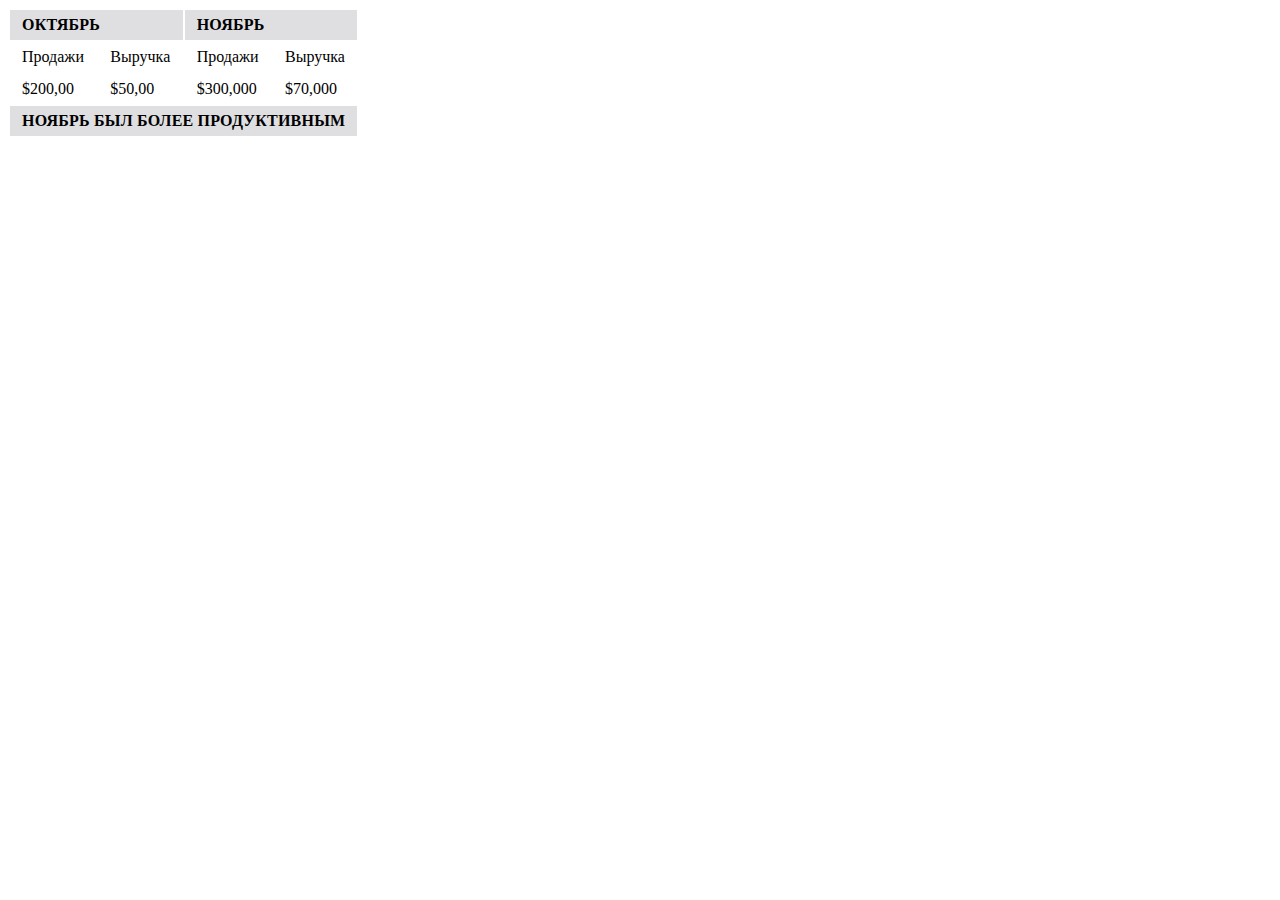
<file: table/01-table-easy/index.html>
<!DOCTYPE html>
<html lang="en">
<head>
  <meta charset="UTF-8">
  <meta name="viewport" content="width=device-width, initial-scale=1.0">
  <title>Таблица уровень EASY</title>
  <link rel="stylesheet" href="style.css">
</head>
<body>
  <table>
    <thead>
      <tr>
        <th colspan="2">ОКТЯБРЬ</th>
        <th colspan="2">НОЯБРЬ</th>
      </tr>
    </thead>
    <tbody>
      <tr>
        <td>Продажи</td>
        <td>Выручка</td>
        <td>Продажи</td>
        <td>Выручка</td>
      </tr>
      <tr>
        <td>$200,00</td>
        <td>$50,00</td>
        <td>$300,000</td>
        <td>$70,000</td>
      </tr>
    </tbody>
    <tfoot>
      <tr>
        <th colspan="4">НОЯБРЬ БЫЛ БОЛЕЕ ПРОДУКТИВНЫМ</th>
      </tr>
    </tfoot>
  </table>
</body>
</html>
</file>
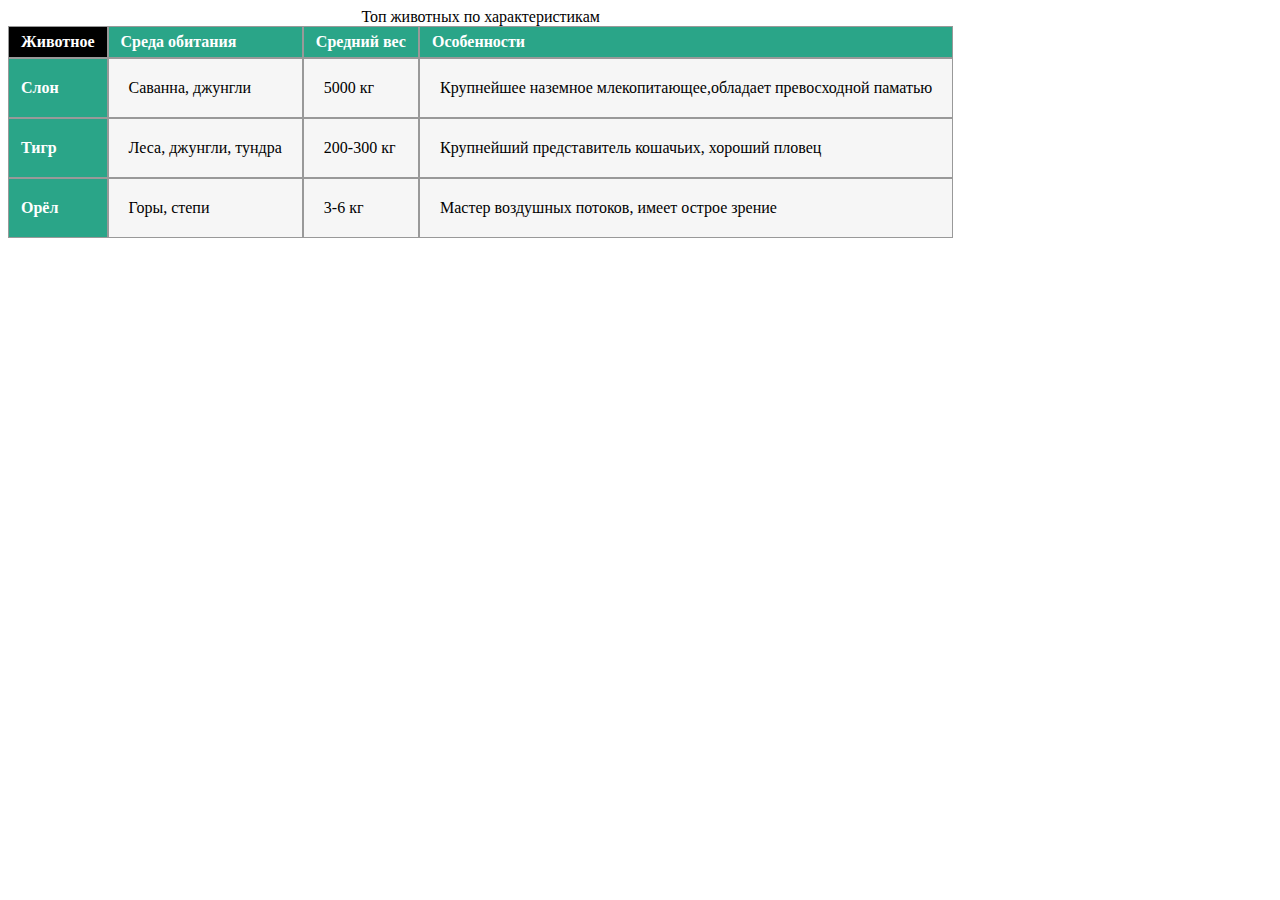
<file: table/02-table-hard/index.html>
<!DOCTYPE html>
<html lang="en">
<head>
  <meta charset="UTF-8">
  <meta name="viewport" content="width=device-width, initial-scale=1.0">
  <link rel="stylesheet" href="style.css">
  <title>Таблица о топовых животных / HARD</title>
</head>
<body>
  <table>
    <caption>Топ животных по характеристикам</caption>
    <thead>
      <tr>
        <th class="primary">Животное</th>
        <th>Среда обитания</th>
        <th>Средний вес</th>
        <th>Особенности</th>
      </tr>
    </thead>
    <tbody>
      <tr>
        <th scope="row">Слон</th>
        <td>Саванна, джунгли</td>
        <td>5000 кг</td>
        <td>Крупнейшее наземное млекопитающее,обладает превосходной паматью</td>
      </tr>
      <tr>
        <th scope="row">Тигр</th>
        <td>Леса, джунгли, тундра</td>
        <td>200-300 кг</td>
        <td>Крупнейший представитель кошачьих, хороший пловец</td>
       </tr>
      </tbody>
      <tfoot>
       <tr>
        <th scope="row">Орёл</th>
        <td>Горы, степи</td>
        <td>3-6 кг</td>
        <td>Мастер воздушных потоков, имеет острое зрение</td>
      </tr>
    </tfoot>
  </table>
</body>
</html>
</file>
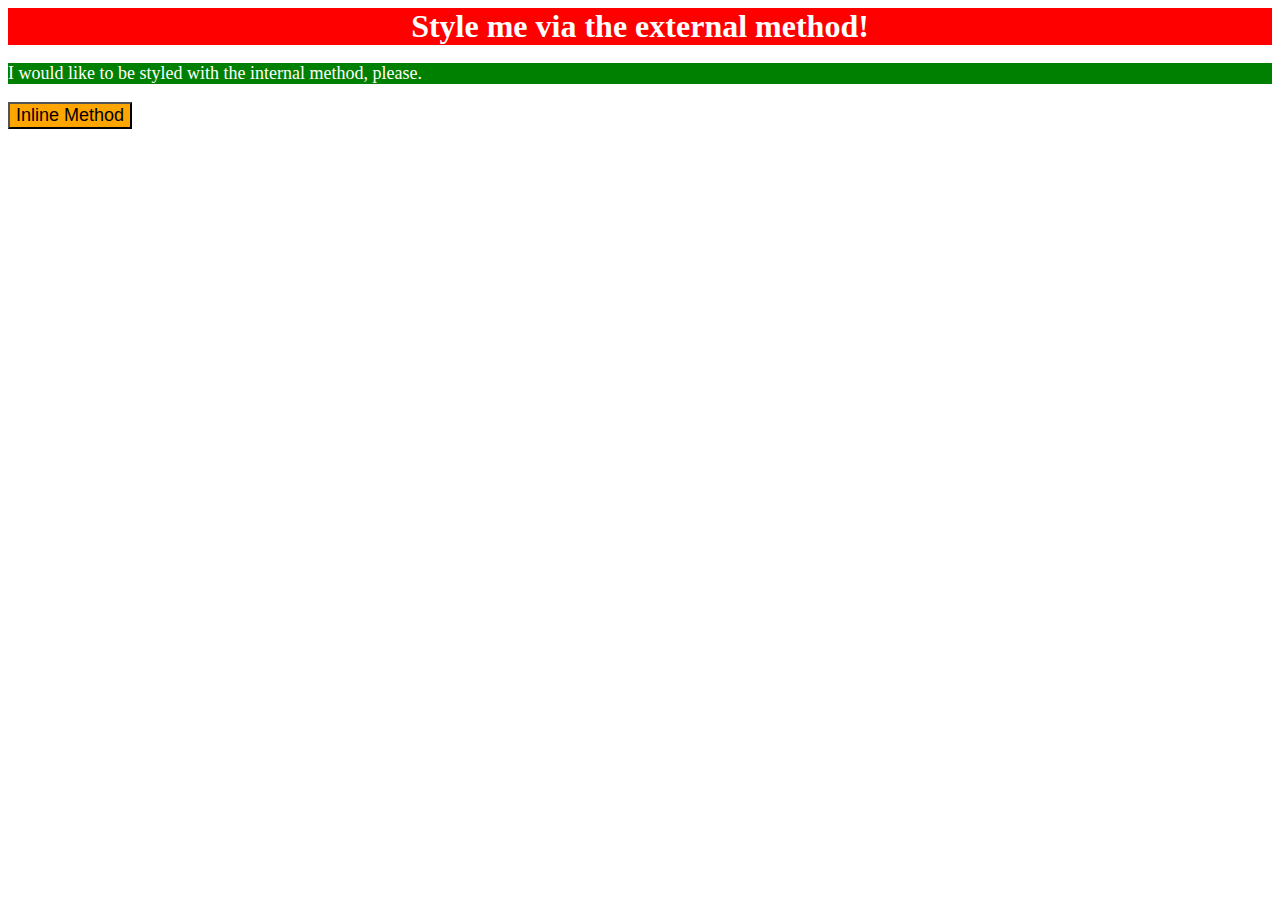
<file: test/01-css-methods/index.html>
<!DOCTYPE html>
<html lang="en">
  <head>
    <link rel="stylesheet" href="./style.css">
    <style>
      p {
       background-color: green; 
       color: white;
       font-size: 18px;
      }
    </style>
    <meta charset="UTF-8">
    <meta http-equiv="X-UA-Compatible" content="IE=edge">
    <meta name="viewport" content="width=device-width, initial-scale=1.0">
    <title>Methods for Adding CSS</title>
  </head>
  <body>
    <div>Style me via the external method!</div>
    <p>I would like to be styled with the internal method, please.</p>
    <button style="background-color: orange; font-size: 18px;">Inline Method</button>
  </body>
</html>
</file>
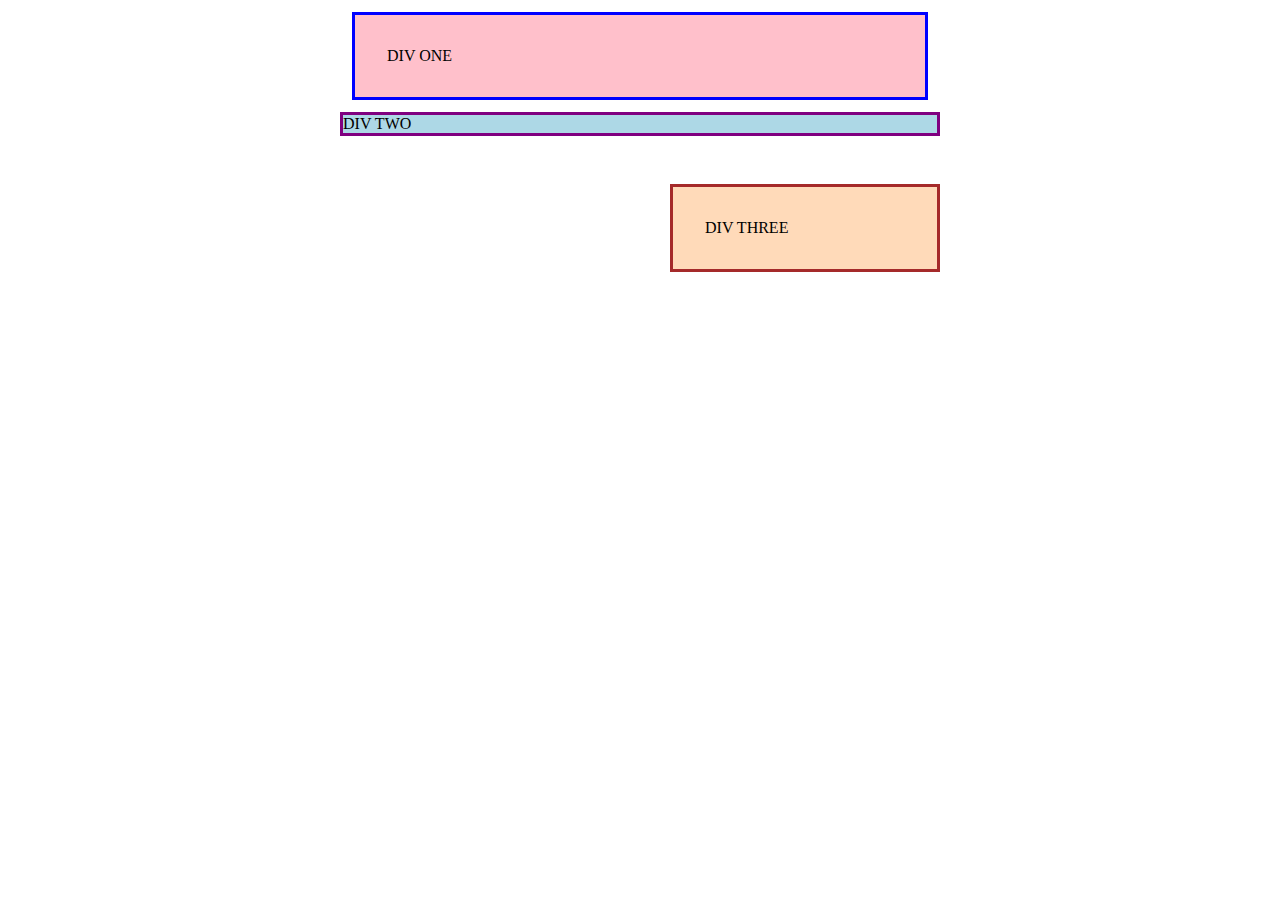
<file: test/01-margin-and-padding-1/index.html>
<!DOCTYPE html>
<html lang="en">
  <head>
    <meta charset="UTF-8">
    <meta http-equiv="X-UA-Compatible" content="IE=edge">
    <meta name="viewport" content="width=device-width, initial-scale=1.0">
    <title>Margin and Padding exercise</title>
    <link rel="stylesheet" href="style.css">
  </head>
  <body>
    <div class="one">
      DIV ONE
    </div>
    <div class="two">
      DIV TWO
    </div>
    <div class="three">
      DIV THREE
    </div>
  </body>
</html>
</file>
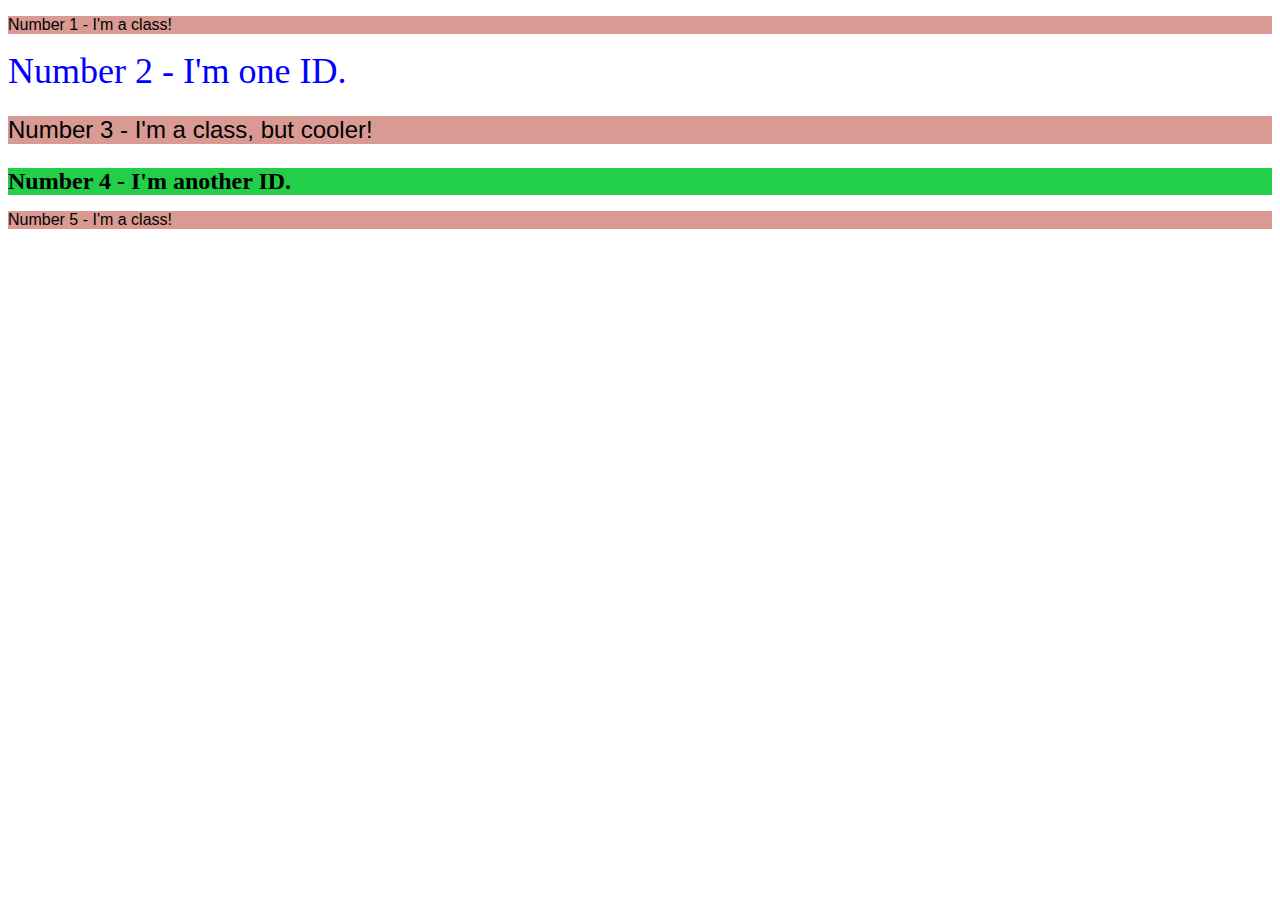
<file: test/02-class-id-selectors/index.html>
<!DOCTYPE html>
<html lang="en">
  <head>
    <meta charset="UTF-8">
    <meta http-equiv="X-UA-Compatible" content="IE=edge">
    <meta name="viewport" content="width=device-width, initial-scale=1.0">
    <title>Class and ID Selectors</title>
    <link rel="stylesheet" href="style.css">
  </head>
  <body>
    <p class='one'>Number 1 - I'm a class!</p>
    <div id="two">Number 2 - I'm one ID.</div>
    <p class='three'>Number 3 - I'm a class, but cooler!</p>
    <div id="four">Number 4 - I'm another ID.</div>
    <p class="five">Number 5 - I'm a class!</p>
  </body>
</html>
</file>
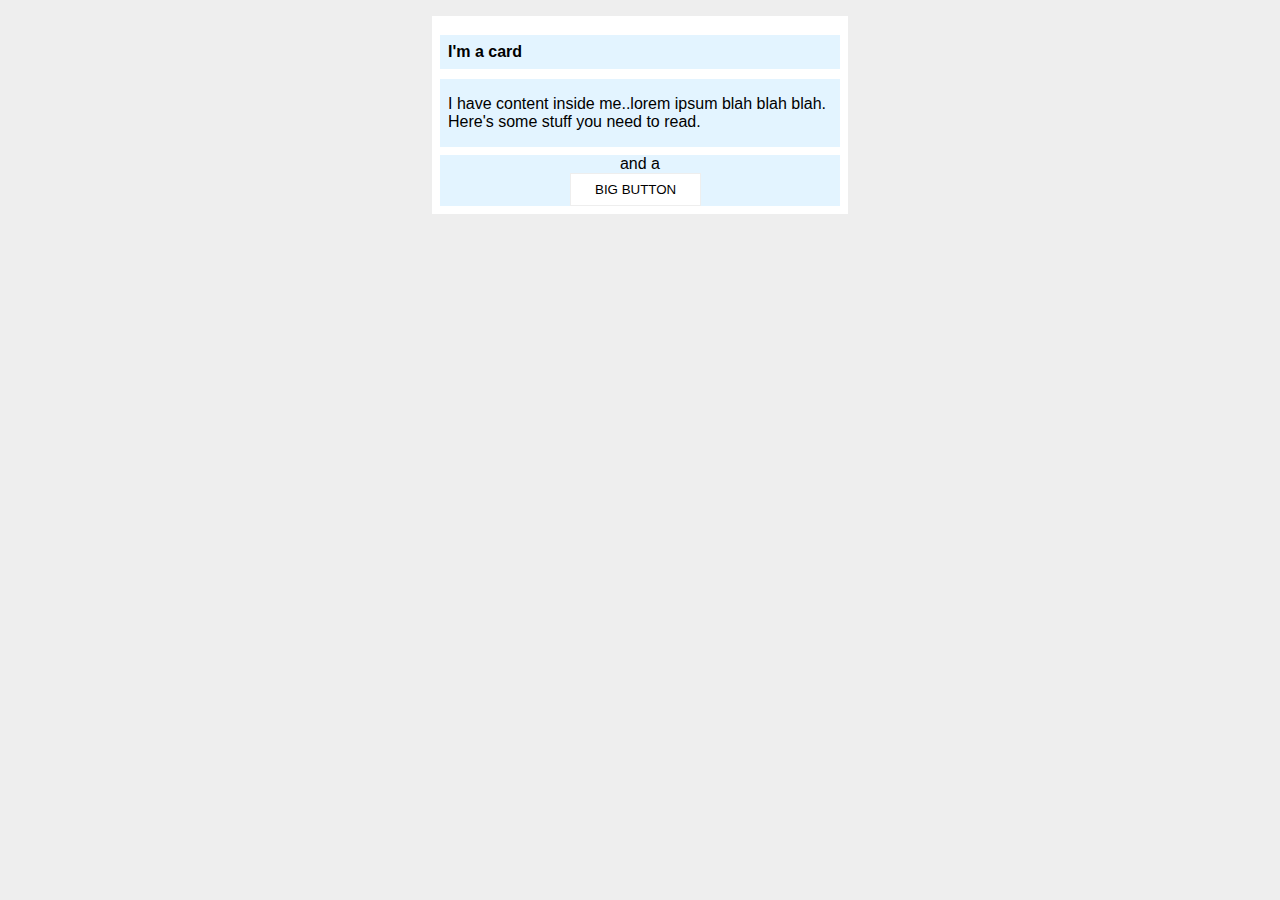
<file: test/02-margin-and-padding-2/index.html>
<!DOCTYPE html>
<html lang="en">
  <head>
    <meta charset="UTF-8">
    <meta http-equiv="X-UA-Compatible" content="IE=edge">
    <meta name="viewport" content="width=device-width, initial-scale=1.0">
    <title>Margin and Padding exercise 2</title>
    <link rel="stylesheet" href="style.css">
  </head>
  <body>
    <div class="card">
      <h1 class="title">I'm a card</h1>
      <div class="content">I have content inside me..lorem ipsum blah blah blah. Here's some stuff you need to read.</div>
      <div class="button-container">and a <button>BIG BUTTON</button></div>
    </div>
  </body>
</html>
</file>
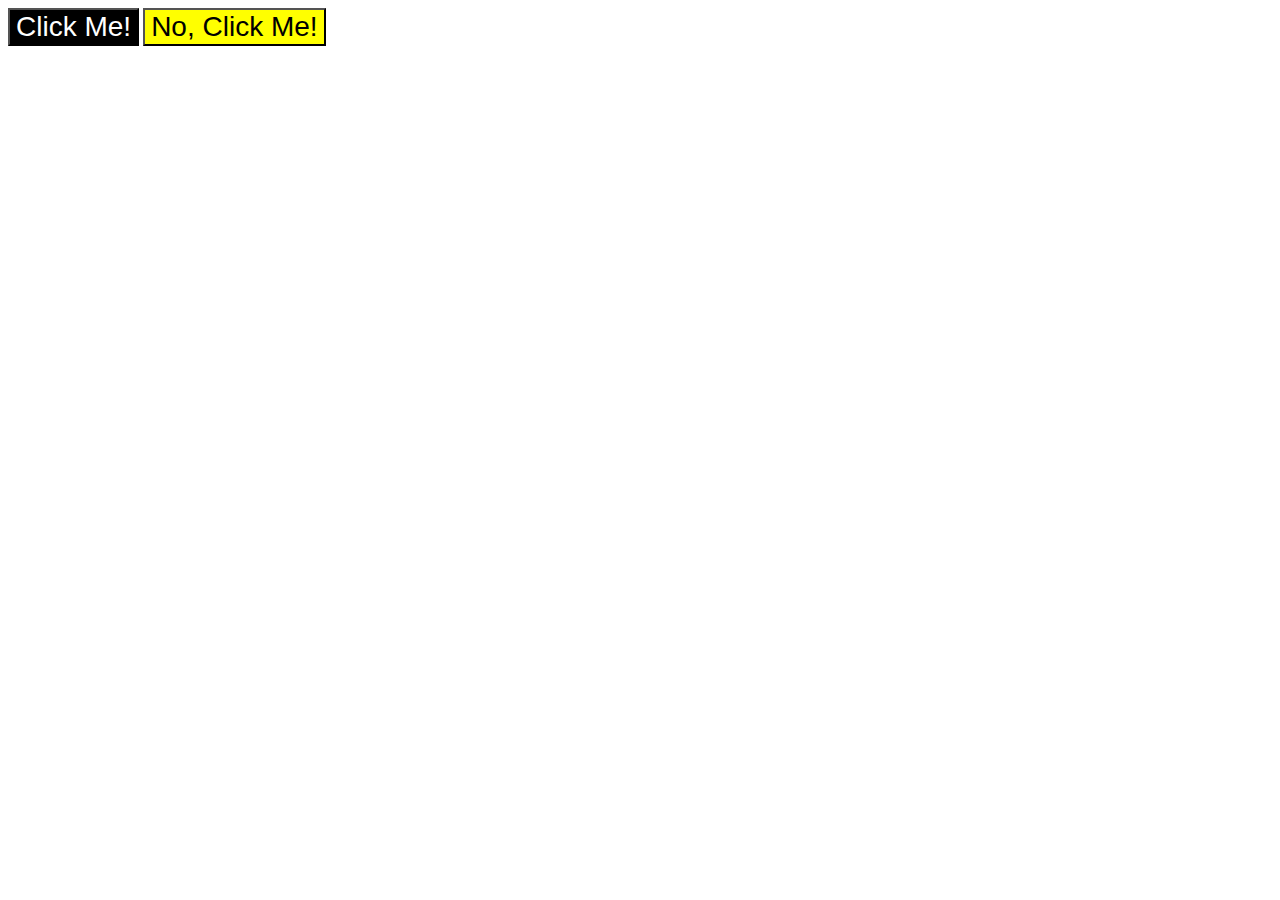
<file: test/03-grouping-selectors/index.html>
<!DOCTYPE html>
<html lang="en">
  <head>
    <meta charset="UTF-8">
    <meta http-equiv="X-UA-Compatible" content="IE=edge">
    <meta name="viewport" content="width=device-width, initial-scale=1.0">
    <title>Grouping Selectors</title>
    <link rel="stylesheet" href="style.css">
  </head>
  <body>
    <button class="first">Click Me!</button>
    <button class="second">No, Click Me!</button>
  </body>
</html>
</file>
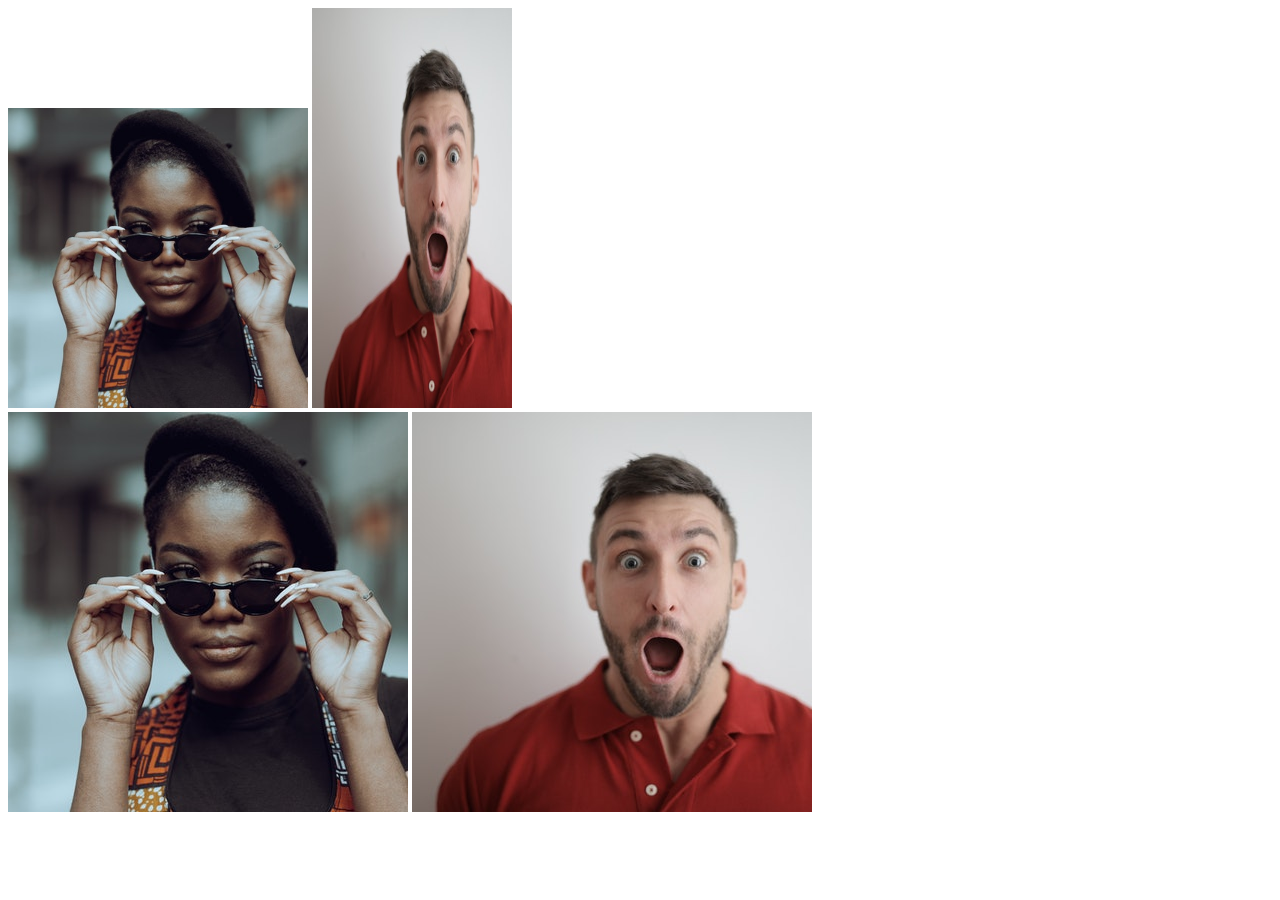
<file: test/04-chaining-selectors/index.html>
<!DOCTYPE html>
<html lang="en">
  <head>
    <meta charset="UTF-8">
    <meta http-equiv="X-UA-Compatible" content="IE=edge">
    <meta name="viewport" content="width=device-width, initial-scale=1.0">
    <title>Chaining Selectors</title>
    <link rel="stylesheet" href="style.css">
  </head>
  <body>
    <!-- Check image source path. Review Foundations lesson - Links and Images -->
    <!-- Use the classes BELOW this line -->
    <div>
      <img class="avatar proportioned" src="./images/pexels-katho-mutodo-8434791.jpg" alt="Woman with glasses">
      <img class="avatar distorted" src="./images/pexels-andrea-piacquadio-3777931.jpg" alt="Man with surprised expression">
    </div>
    <!-- Use the classes ABOVE this line -->
    <div>
      <img class="original proportioned" src="./images/pexels-katho-mutodo-8434791.jpg" alt="Woman with glasses">
      <img class="original distorted" src="./images/pexels-andrea-piacquadio-3777931.jpg" alt="Man with surprised expression">
    </div>
  </body>
</html>
</file>
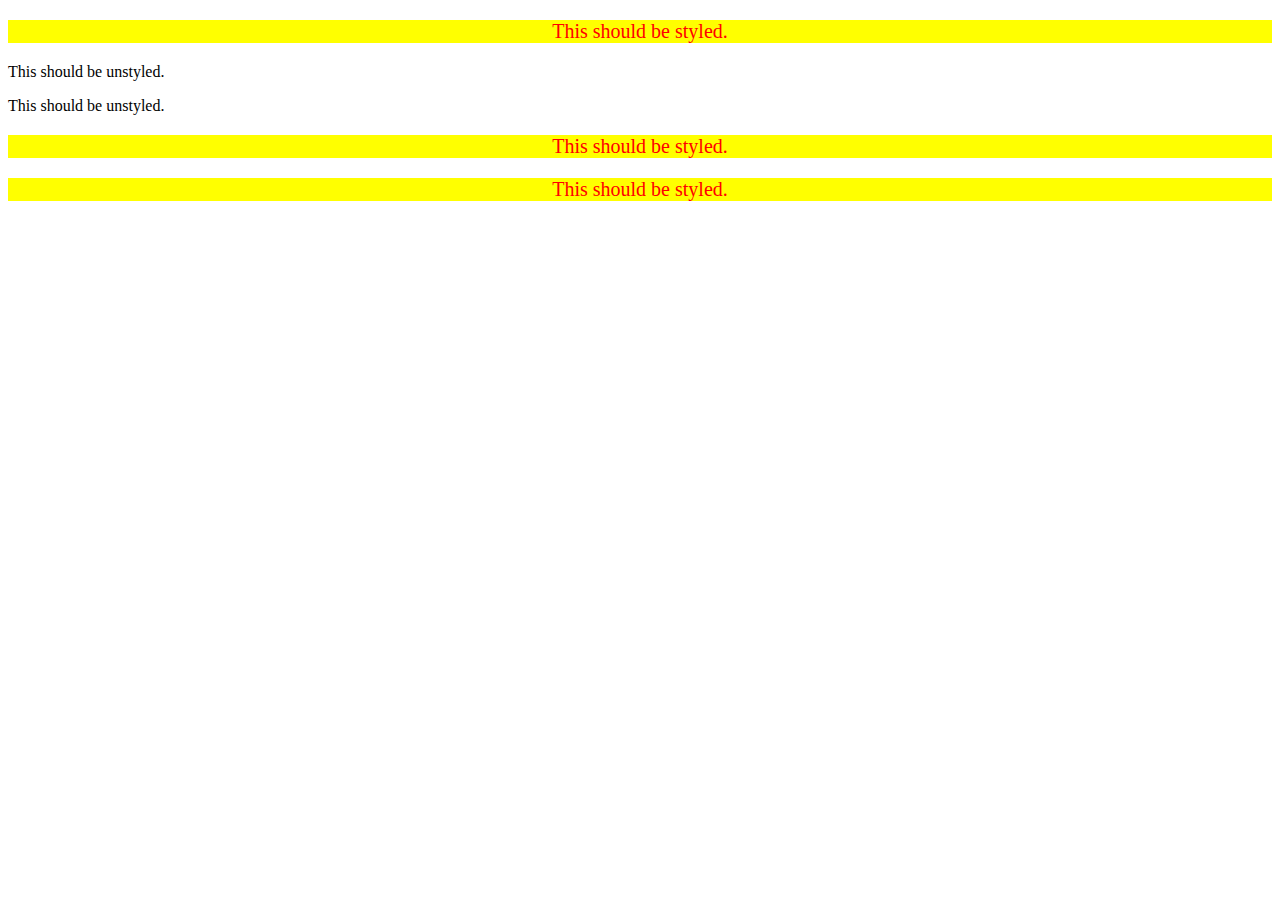
<file: test/05-descendant-combinator/index.html>
<!DOCTYPE html>
<html lang="en">
  <head>
    <meta charset="UTF-8">
    <meta http-equiv="X-UA-Compatible" content="IE=edge">
    <meta name="viewport" content="width=device-width, initial-scale=1.0">
    <title>Descendant Combinator</title>
    <link rel="stylesheet" href="style.css">
  </head>
  <body>
    <div class="container">
      <p class="text">This should be styled.</p>
    </div>
    <p class="text">This should be unstyled.</p>
    <p class="text">This should be unstyled.</p>
    <div class="container">
      <p class="text">This should be styled.</p>
      <p class="text">This should be styled.</p>
    </div>
  </body>
</html>
</file>
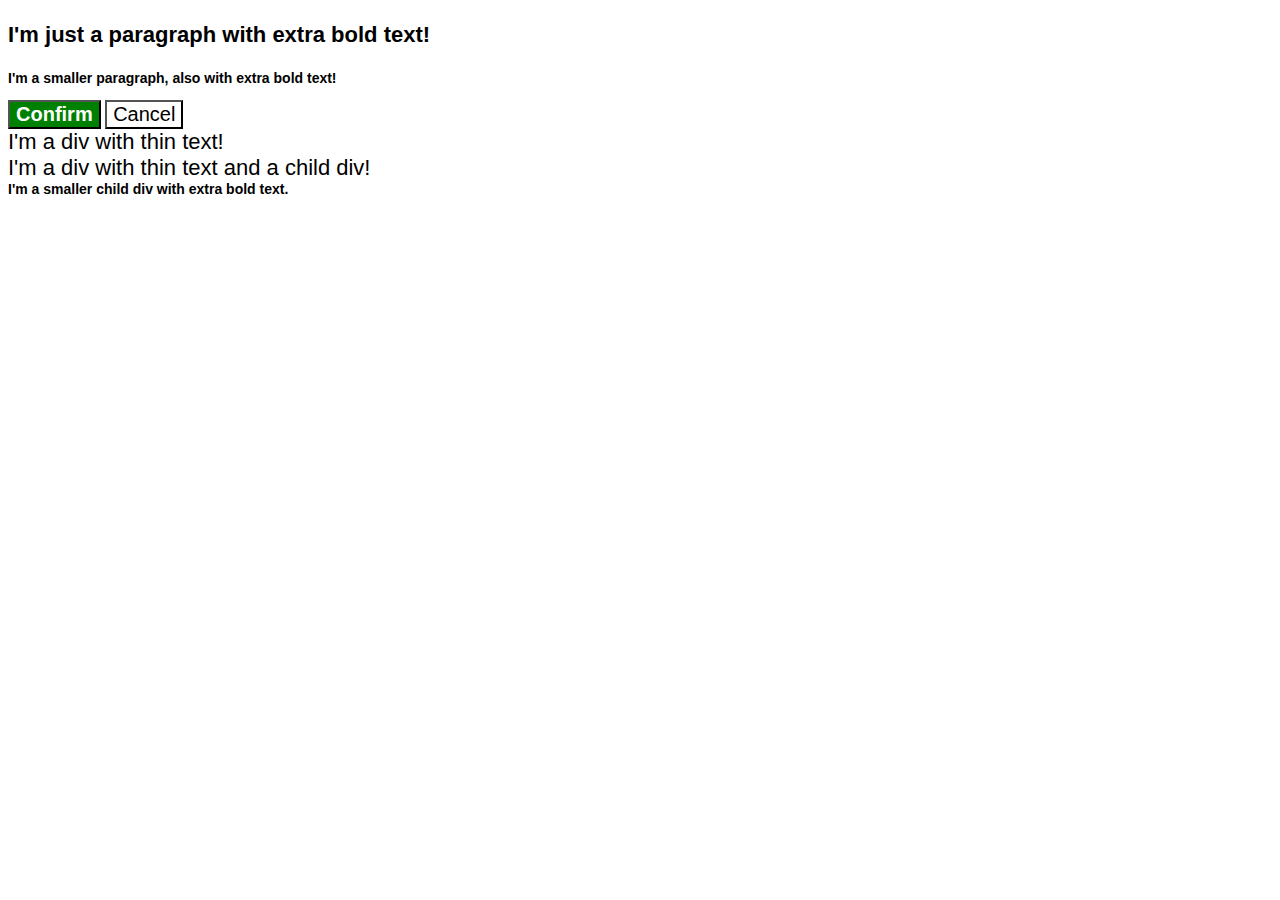
<file: test/06-cascade-fix/index.html>
<!DOCTYPE html>
<html lang="en">
  <head>
    <meta charset="UTF-8">
    <meta http-equiv="X-UA-Compatible" content="IE=edge">
    <meta name="viewport" content="width=device-width, initial-scale=1.0">
    <title>Fix the Cascade</title>
    <link rel="stylesheet" href="style.css">
  </head>
  <body>
    <p class="para">I'm just a paragraph with extra bold text!</p>
    <p class="para small-para">I'm a smaller paragraph, also with extra bold text!</p>

    <button id="confirm-button" class="button confirm">Confirm</button>
    <button id="cancel-button" class="button cancel">Cancel</button>

    <div class="text">I'm a div with thin text!</div>
    <div class="text">I'm a div with thin text and a child div!
      <div class="text child">I'm a smaller child div with extra bold text.</div>
    </div>
  </body>
</html>
</file>
<file: table/01-table-easy/style.css>
th {
  padding: 6px 12px 6px 12px;
  border-width: 1px;
  border-color: #dfdfe2;
  color: black;
  font-size: 1rem;
  font-weight: 700;
  background-color: #dfdfe2;
  letter-spacing: 0.2px;
  text-transform: uppercase;
  text-align: left;
}
td {
  padding: 6px 12px 6px 12px;
}
</file>
<file: table/02-table-hard/style.css>
table {
  background-color: #f6f6f6;
  border-spacing: 0px;
}

td, th {
  border: 1px solid #999;
}

th {
  background: rgb(42, 165, 136);
  color: white;
  padding: 6px 12px 6px 12px;
  text-align: left;
}

.primary {
  background-color: #000000;
}

tbody > tr:hover {
  background-color: #b98ee6;
}

td {
  padding: 20px;
  color: black;
}
</file>
<file: test/01-css-methods/style.css>
div {
  background-color: red;
  color: white;
  font-size: 32px;
  font-weight: 600;
  text-align: center;
}
</file>
<file: test/01-margin-and-padding-1/style.css>
body {
  max-width: 600px;
  margin: 0 auto;
}

.one {
  background: pink;
  border: 3px solid blue;
  /* CHANGE ME */
  padding: 32px;
  margin: 12px;
}

.two {
  background: lightblue;
  border: 3px solid purple;
  /* CHANGE ME */
  margin-bottom: 48px;
}

.three {
  background: peachpuff;
  border: 3px solid brown;
  width: 200px;
  /* CHANGE ME */
  padding: 32px;
  margin-left: 330px;
}
</file>
<file: test/02-class-id-selectors/style.css>
.one, 
.three,
.five {
  background-color: rgb(217, 154, 147);
  font-family: Verdana, 'DejaVu-Sans', sans-serif ;
}
#two {
  color: hsl(240, 100%, 50%);
  font-size: 36px;
}
.three, 
#four {
font-size: 24px;
}
#four {
  background-color: rgb(35, 206, 72);
  font-weight: 600;
}
</file>
<file: test/02-margin-and-padding-2/style.css>
body {
  background: #eee;
  font-family: sans-serif;
}

.card {
  width: 400px;
  background: #fff;
  margin: 16px auto;
  padding: 8px;
}

.title {
  background: #e3f4ff;
  font-size: 16px;
  padding: 8px;
}

.content {
  background: #e3f4ff;
  padding: 16px 8px 16px 8px;
}

.button-container {
  background: #e3f4ff;
  text-align: center;
  margin-top: 8px;
}

button {
  background: white;
  border: 1px solid #eee;
  padding: 8px 24px 8px 24px;
  display: block;
  margin-left: 130px;
}
</file>
<file: test/03-grouping-selectors/style.css>
.first {
  color: white;
  background-color: black;
}
.second {
  background-color: yellow;
}
.first,
.second {
  font-size: 28px;
  font-family: Helvetica, 'Times New Roman', sans-serif;
}
</file>
<file: test/04-chaining-selectors/style.css>
.avatar.proportioned {
  height: auto;
  width: 300px;
}
.avatar.distorted {
  height: 400px;
  width: 200px;
}
</file>
<file: test/05-descendant-combinator/style.css>
.container .text {
  background-color: yellow;
  color: red;
  text-align: center;
  font-size: 20px;
}
</file>
<file: test/06-cascade-fix/style.css>
body {
  font-family: Arial, Helvetica, sans-serif;
}

.para,
.small-para {
  color: hsl(0, 0%, 0%);
  font-weight: 800;
}

.para.small-para {
  font-size: 14px;
  font-weight: 800;
}

.para {
  font-size: 22px;
}

#confirm-button {
  background: green;
  color: white;
  font-weight: bold;
} 

.button {
  background-color: rgb(255, 255, 255);
  color: rgb(0, 0, 0);
  font-size: 20px;
}

.text.child {
  color: rgb(0, 0, 0);
  font-weight: 800;
  font-size: 14px;
}

.text {
  color: rgb(0, 0, 0);
  font-size: 22px;
  font-weight: 100;
}
</file>
